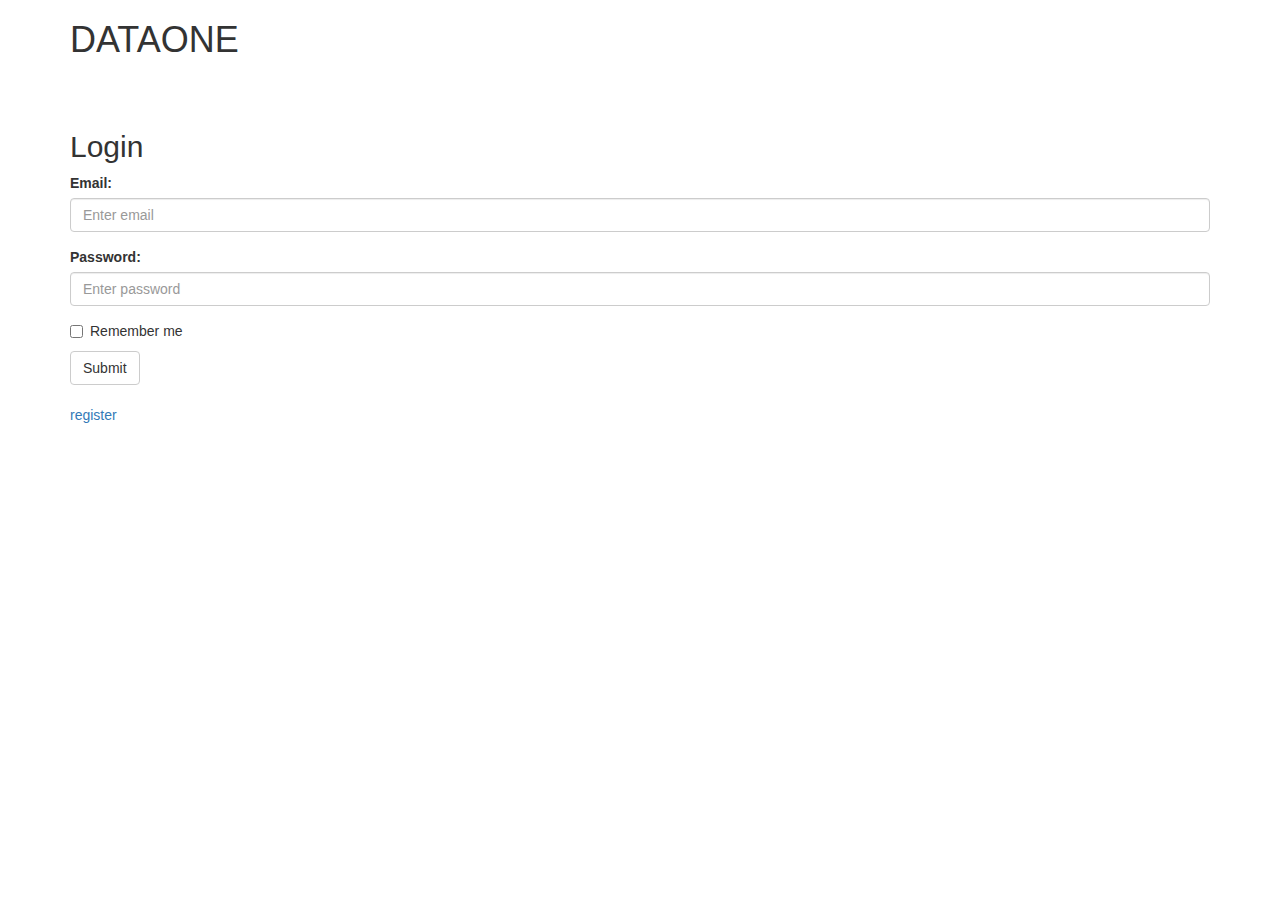
<file: spring-boot-tutorial/src/main/resources/static/login.html>
<!DOCTYPE html>
<html xml:th="http://www.thymeleaf.org/" class="loading" lang="en" data-textdirection="ltr">

<head>
    <title>Bootstrap Example</title>
    <meta charset="utf-8">
    <meta name="viewport" content="width=device-width, initial-scale=1">
    <link rel="stylesheet" href="https://maxcdn.bootstrapcdn.com/bootstrap/3.4.1/css/bootstrap.min.css">
    <script src="https://ajax.googleapis.com/ajax/libs/jquery/3.6.0/jquery.min.js"></script>
    <script src="https://maxcdn.bootstrapcdn.com/bootstrap/3.4.1/js/bootstrap.min.js"></script>
</head>

<body>

<div class="container">
    <h1>DATAONE</h1>
    <br>
    <br>
    <h2>Login</h2>
    <form action="/action_page.php">
        <div class="form-group">
            <label for="email">Email:</label>
            <input type="email" class="form-control" id="email" placeholder="Enter email" name="email">
        </div>
        <div class="form-group">
            <label for="pwd">Password:</label>
            <input type="password" class="form-control" id="pwd" placeholder="Enter password" name="pwd">
        </div>
        <div class="checkbox">
            <label><input type="checkbox" name="remember"> Remember me</label>
        </div>
        <button type="submit" class="btn btn-default">Submit</button>
    </form>
</div>
<br>
<div class="container register">
    <p><a href="register.html">register</a></p>
</div>

</body>

</html>
</file>
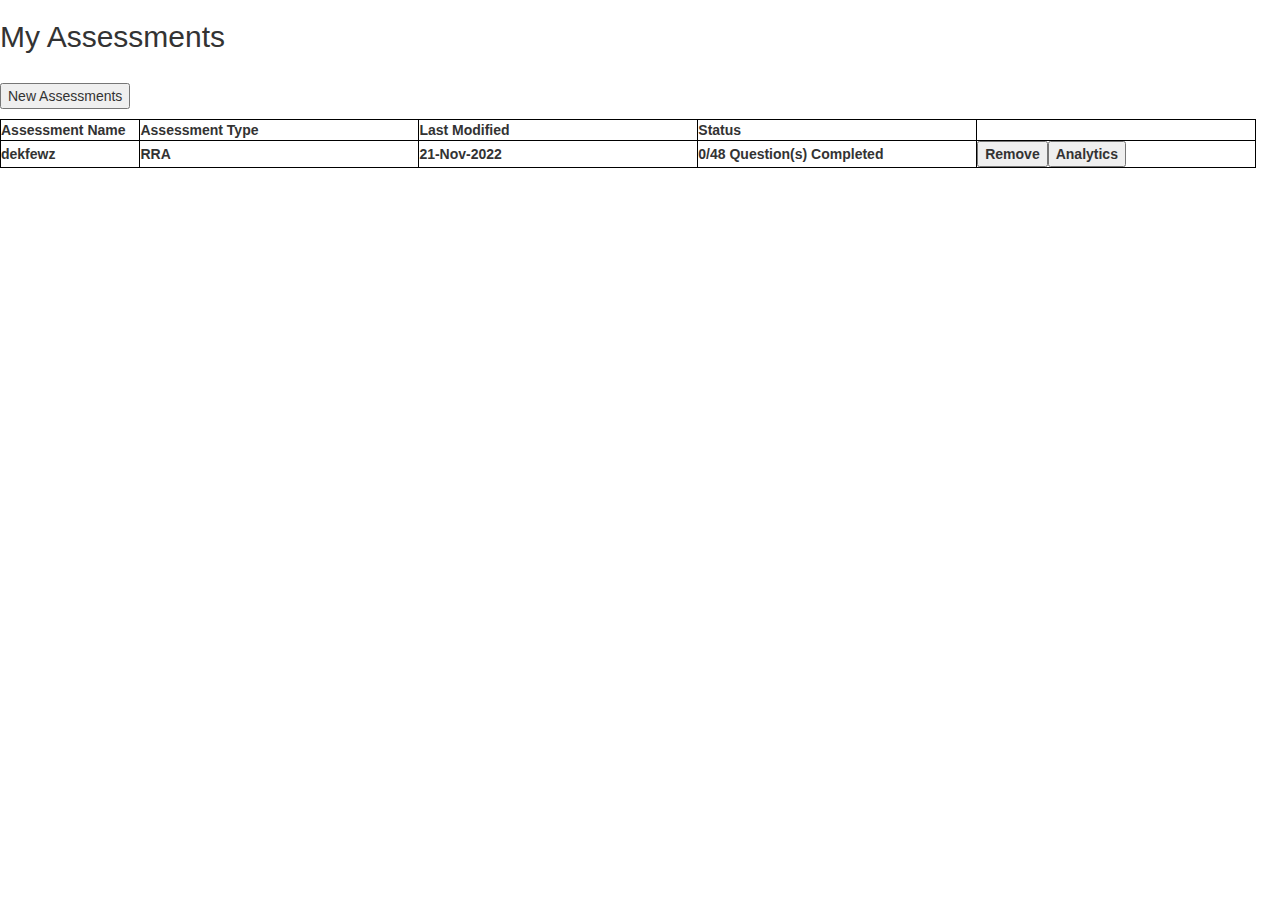
<file: spring-boot-tutorial/src/main/resources/static/MyAssessments.html>
<!DOCTYPE html>
<html xml:th="http://www.thymeleaf.org/" class="loading" lang="en" data-textdirection="ltr">
  <link rel="stylesheet" href="css/MyAssessments.css">
  <head>
    <meta name="viewport" content="width=device-width, initial-scale=1">
    <link rel="stylesheet" href="https://maxcdn.bootstrapcdn.com/bootstrap/3.4.1/css/bootstrap.min.css">
    <script src="https://ajax.googleapis.com/ajax/libs/jquery/3.6.0/jquery.min.js"></script>
    <script src="https://maxcdn.bootstrapcdn.com/bootstrap/3.4.1/js/bootstrap.min.js"></script>
  </head>
<style>
</style>
<body>
<h2>My Assessments</h2>
<br>
<button>New Assessments</button>
<p></p>
<table class="w3-table-all">
  <tbody>
    <tr>
      <th style="width:10%;"> Assessment Name </th>
      <th style="width:20%;"> Assessment Type </th>
      <th style="width:20%;"> Last Modified </th>

      <th style="width:20%;"> Status </th>
      <th style="width:20%;"> </th>
    </tr>
    <tr>
      <th style="width:10%;"> dekfewz </th>
      <th style="width:20%;"> RRA </th>
      <th style="width:20%;"> 21-Nov-2022 </th>

      <th style="width:20%;"> 0/48 Question(s) Completed </th>
      <th style="width:10%;"><button>Remove</button><button>Analytics</button></th>
    </tr>

  </tbody>
</table>

<p></p>
</body>
</html>
</file>
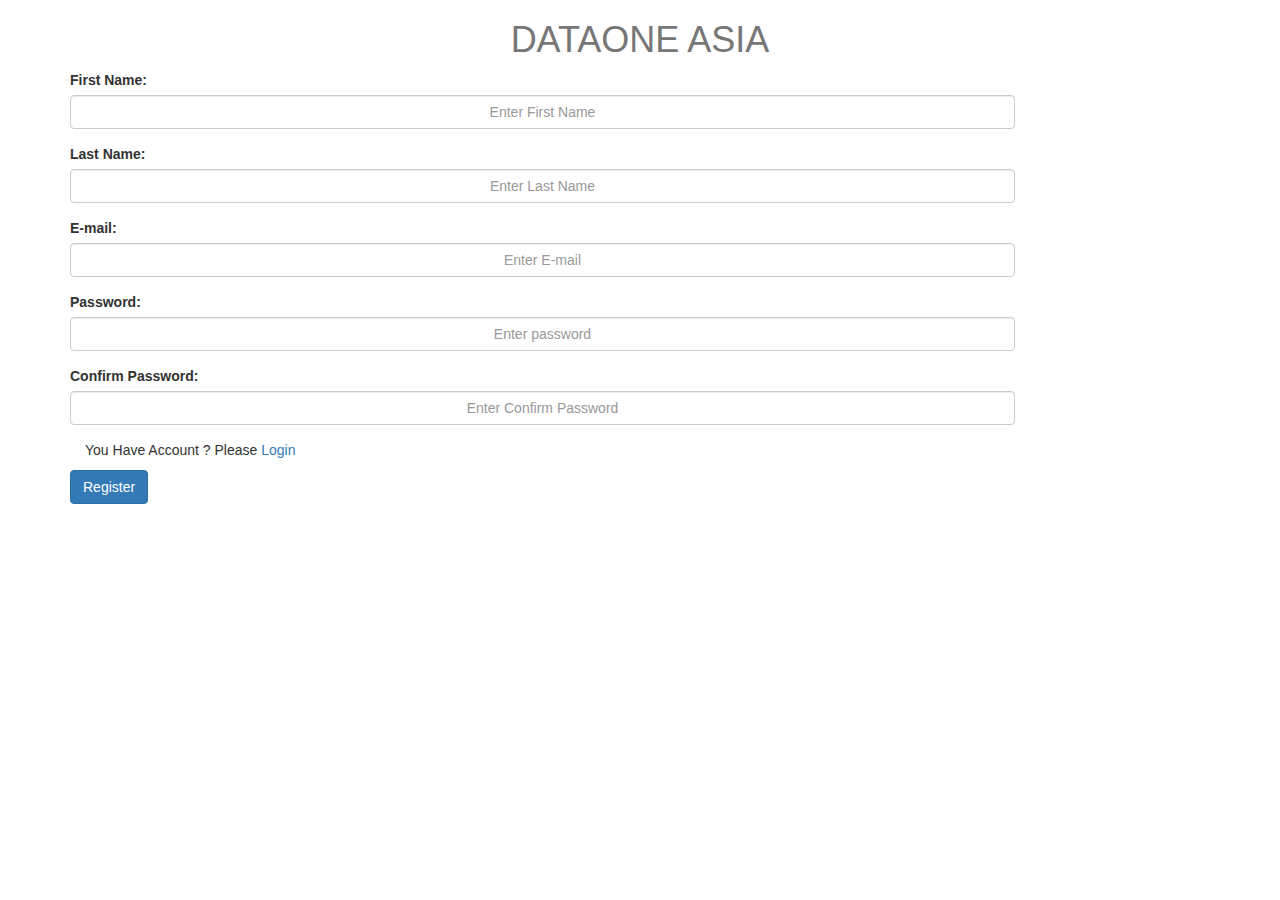
<file: spring-boot-tutorial/src/main/resources/static/register.html>
<!DOCTYPE html>
<html xml:th="http://www.thymeleaf.org/" class="loading" lang="en" data-textdirection="ltr">
<style>
    body {
        background: #eee;
    }

    .bgWhite {
        background: white;
        box-shadow: 0px 3px 6px 0px #cacaca;
    }

    .title {
        font-weight: 600;
        margin-top: 20px;
        font-size: 24px
    }

    .customBtn {
        border-radius: 0px;
        padding: 10px;
    }

    form input {
        display: inline-block;
        width: 50px;
        height: 50px;
        text-align: center;
    }
</style>

<head>
    <title>Bootstrap Example</title>
    <meta charset="utf-8">
    <meta name="viewport" content="width=device-width, initial-scale=1">
    <link rel="stylesheet" href="https://maxcdn.bootstrapcdn.com/bootstrap/3.4.1/css/bootstrap.min.css">
    <script src="https://ajax.googleapis.com/ajax/libs/jquery/3.6.0/jquery.min.js"></script>
    <script src="https://maxcdn.bootstrapcdn.com/bootstrap/3.4.1/js/bootstrap.min.js"></script>

</head>

<body>
    <div class="container">
        <h1 class="text-center mb-5 text-uppercase text-muted">Dataone Asia</h1>
        <div class="row">
            <div class="col-sm-10 bg-light border rounded py-3 offset-sm-1">
                <form action="/login.html">
                    <div class="form-group">
                        <label for="fname">First Name:</label>
                        <input type="text" class="form-control" id="fname" placeholder="Enter First Name" name="fname">
                    </div>
                    <div class="form-group">
                        <label for="lname">Last Name:</label>
                        <input type="text" class="form-control" id="lname" placeholder="Enter Last Name" name="lname">
                    </div>
                    <div class="form-group">
                        <label for="email">E-mail:</label>
                        <input type="text" class="form-control" id="email" placeholder="Enter E-mail" name="email">
                    </div>
                    <div class="form-group">
                        <label for="pwd">Password:</label>
                        <input type="password" class="form-control" id="pwd" placeholder="Enter password" name="pwd">
                    </div>
                    <div class="form-group">
                        <label for="cpwd">Confirm Password:</label>
                        <input type="password" class="form-control" id="cpwd" placeholder="Enter Confirm Password"
                            name="cpwd">
                    </div>
                    <div class="container register">
                        <p>You Have Account ? Please <a href="login.html"> Login</a></p>
                    </div>
                    <button type="button" class="btn btn-primary" data-toggle="modal"
                        data-target=".bd-example-modal-sm">Register</button>
                    <div class="modal fade bd-example-modal-sm" tabindex="-1" role="dialog"
                        aria-labelledby="mySmallModalLabel" aria-hidden="true">
                        <div class="modal-dialog modal-sm">
                            <div class="modal-content">
                                <div class="row justify-content-md-center">
                                    <div class="row">
                                        <div class="col-sm-12 mt-5 bgWhite center">
                                            <div class="title">
                                                Verify OTP
                                            </div>
                                            <br>
                                            <form action="" class="mt-5">
                                                <center>
                                                    <input class="otp" type="text" oninput='digitValidate(this)'
                                                        onkeyup='tabChange(1)' maxlength=1>
                                                    <input class="otp" type="text" oninput='digitValidate(this)'
                                                        onkeyup='tabChange(2)' maxlength=1>
                                                    <input class="otp" type="text" oninput='digitValidate(this)'
                                                        onkeyup='tabChange(3)' maxlength=1>
                                                    <input class="otp" type="text" oninput='digitValidate(this)'
                                                        onkeyup='tabChange(4)' maxlength=1>
                                                    <input class="otp" type="text" oninput='digitValidate(this)'
                                                        onkeyup='tabChange(5)' maxlength=1>
                                                </center>

                                            </form>
                                            <hr class="mt-4">
                                            <button
                                                class='btn btn-primary btn-block mt-4 mb-4 customBtn'>Verify</button>
                                            <br>
                                        </div>
                                    </div>
                                </div>
                            </div>
                        </div>
                    </div>
            </div>
        </div>
        </form>

    </div>
    </div>
    </div>

    <!-- Code injected by live-server -->
    <script>
        let digitValidate = function (ele) {
            console.log(ele.value);
            ele.value = ele.value.replace(/[^0-9]/g, '');
        }

        let tabChange = function (val) {
            let ele = document.querySelectorAll('input');
            if (ele[val - 1].value != '') {
                ele[val].focus()
            } else if (ele[val - 1].value == '') {
                ele[val - 2].focus()
            }
        }
        // <![CDATA[  <-- For SVG support
        if ('WebSocket' in window) {
            (function () {
                function refreshCSS() {
                    var sheets = [].slice.call(document.getElementsByTagName("link"));
                    var head = document.getElementsByTagName("head")[0];
                    for (var i = 0; i < sheets.length; ++i) {
                        var elem = sheets[i];
                        var parent = elem.parentElement || head;
                        parent.removeChild(elem);
                        var rel = elem.rel;
                        if (elem.href && typeof rel != "string" || rel.length == 0 || rel.toLowerCase() == "stylesheet") {
                            var url = elem.href.replace(/(&|\?)_cacheOverride=\d+/, '');
                            elem.href = url + (url.indexOf('?') >= 0 ? '&' : '?') + '_cacheOverride=' + (new Date().valueOf());
                        }
                        parent.appendChild(elem);
                    }
                }
                var protocol = window.location.protocol === 'http:' ? 'ws://' : 'wss://';
                var address = protocol + window.location.host + window.location.pathname + '/ws';
                var socket = new WebSocket(address);
                socket.onmessage = function (msg) {
                    if (msg.data == 'reload') window.location.reload();
                    else if (msg.data == 'refreshcss') refreshCSS();
                };
                if (sessionStorage && !sessionStorage.getItem('IsThisFirstTime_Log_From_LiveServer')) {
                    console.log('Live reload enabled.');
                    sessionStorage.setItem('IsThisFirstTime_Log_From_LiveServer', true);
                }
            })();
        }
        else {
            console.error('Upgrade your browser. This Browser is NOT supported WebSocket for Live-Reloading.');
        }
	// ]]>
    </script>
</body>

</html>
</file>
<file: spring-boot-tutorial/src/main/resources/static/css/MyAssessments.css>
table, th, td {
    border:1px solid black;
  }
  ul {
    list-style-type: none;
    margin: 0;
    padding: 0;
    overflow: hidden;
    background-color: #333;
  }
  
  li {
    float: left;
  }
  
  li a, .dropbtn {
    display: inline-block;
    color: white;
    text-align: center;
    padding: 14px 16px;
    text-decoration: none;
  }
  
  li a:hover, .dropdown:hover .dropbtn {
    background-color: black;
  }
  
  li.dropdown {
    display: inline-block;
  }
  
  .dropdown-content {
    display: none;
    position: absolute;
    background-color: #f9f9f9;
    min-width: 160px;
    box-shadow: 0px 8px 16px 0px rgba(0,0,0,0.2);
    z-index: 1;
  }
  
  .dropdown-content a {
    color: black;
    padding: 12px 16px;
    text-decoration: none;
    display: block;
    text-align: left;
  }
  
  .dropdown-content a:hover {background-color: #f1f1f1;}
  
  .dropdown:hover .dropdown-content {
    display: block;
  }
</file>
